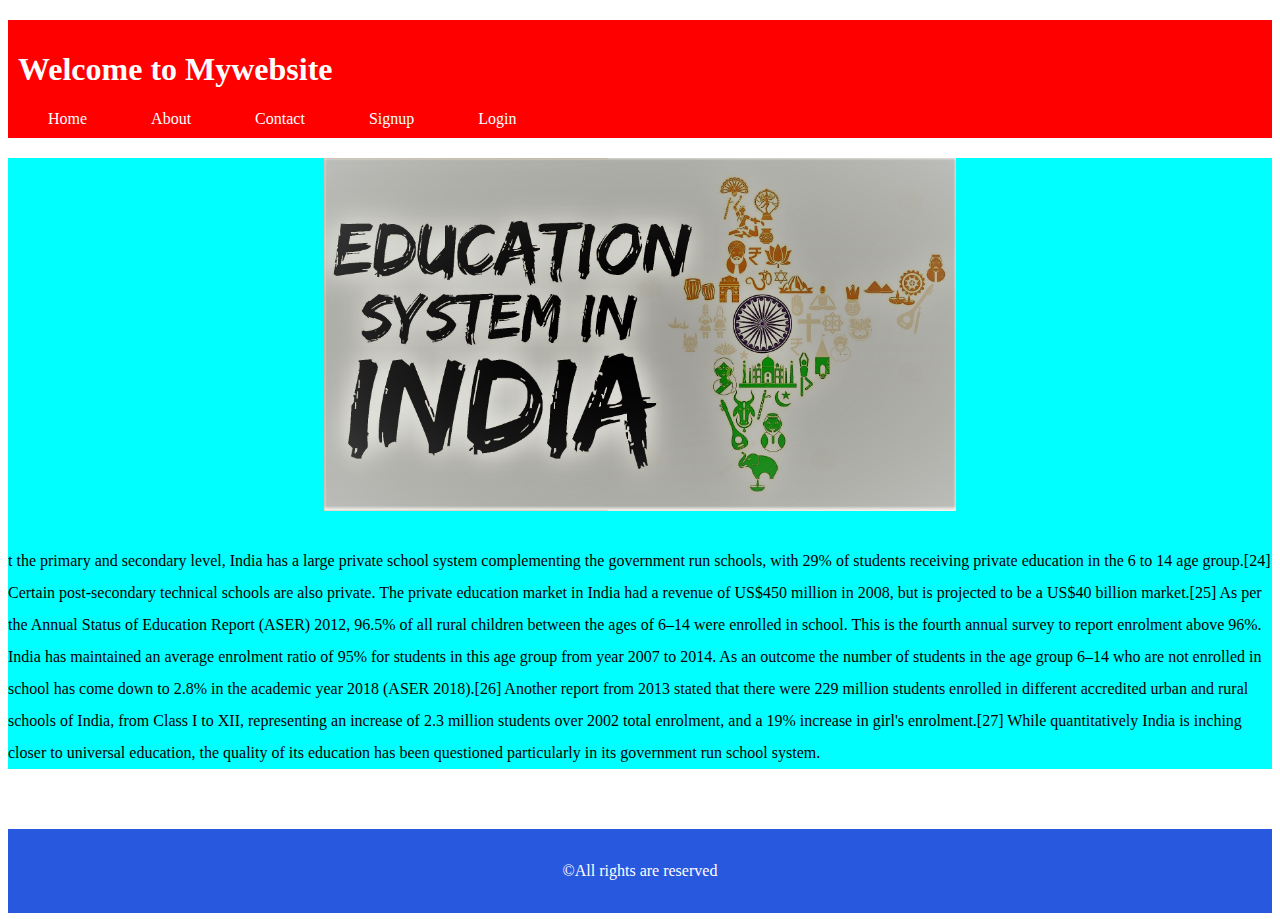
<file: index.html>
<html>
    <head>
        <title>HTML5 Pages</title>
        <link rel="stylesheet" href="Mystyles2.css">
    </head>
    <body> 
        <header>
        <nav>
            <h1>Welcome to Mywebsite</h1>
        <ul>
            <li><a href="./Home.html">Home</a></li>
            <li><a href="./About.html">About</a></li>
            <li><a href="./Home.html">Contact</a></li>
            <li><a href="./signup.html">Signup</a></li>
            <li><a href="./login.html">Login</a></li>
        </ul>
        </nav>
        </header>
        <div class="b">
        <center><img src="./edu.jpeg" width="50%" height="40%"></center><br>
        <p>t the primary and secondary level, India has a large private school system complementing the government run schools, with 29% of students receiving private education in the 6 to 14 age group.[24] Certain post-secondary technical schools are also private. The private education market in India had a revenue of US$450 million in 2008, but is projected to be a US$40 billion market.[25]

            As per the Annual Status of Education Report (ASER) 2012, 96.5% of all rural children between the ages of 6–14 were enrolled in school. This is the fourth annual survey to report enrolment above 96%. India has maintained an average enrolment ratio of 95% for students in this age group from year 2007 to 2014. As an outcome the number of students in the age group 6–14 who are not enrolled in school has come down to 2.8% in the academic year 2018 (ASER 2018).[26] Another report from 2013 stated that there were 229 million students enrolled in different accredited urban and rural schools of India, from Class I to XII, representing an increase of 2.3 million students over 2002 total enrolment, and a 19% increase in girl's enrolment.[27] While quantitatively India is inching closer to universal education, the quality of its education has been questioned particularly in its government run school system.</p>
        </div>      
            <footer>
        <p>&copy;All rights are reserved</p>
       </footer>
    </body>
</html>
</file>
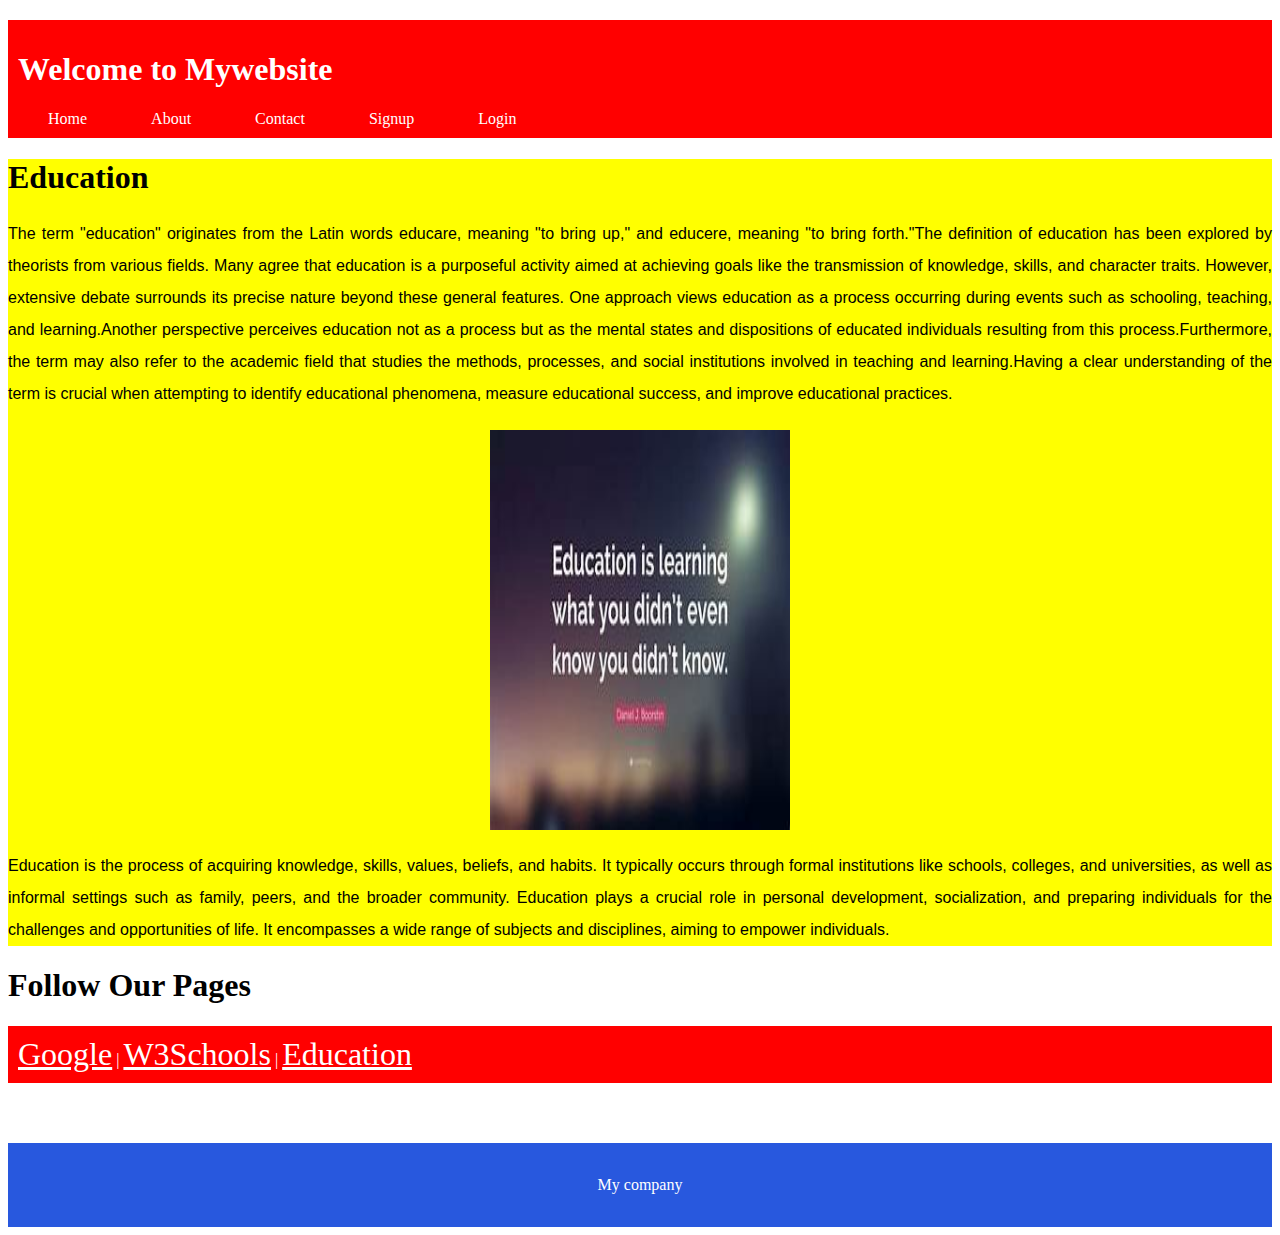
<file: About.html>
<html>
    <head>
        <title>HTML5 Pages</title>
        <link rel="stylesheet" href="Mystyles2.css">
    </head>
    <body> 
        <header>
        <nav>
            <h1>Welcome to Mywebsite</h1>
        <ul>
            <li><a href="./Home.html">Home</a></li>
            <li><a href="./About.html">About</a></li>
            <li><a href="./Home.html">Contact</a></li>
            <li><a href="./signup.html">Signup</a></li>
            <li><a href="./login.html">Login</a></li>
        </ul>
        </nav>
        </header>
        <section style="background-color: yellow;">
            <h1>Education</h1>
            <p>The term "education" originates from the Latin words educare, meaning "to bring up," and educere, meaning "to bring forth."The definition of education has been explored by theorists from various fields. Many agree that education is a purposeful activity aimed at achieving goals like the transmission of knowledge, skills, and character traits. However, extensive debate surrounds its precise nature beyond these general features. One approach views education as a process occurring during events such as schooling, teaching, and learning.Another perspective perceives education not as a process but as the mental states and dispositions of educated individuals resulting from this process.Furthermore, the term may also refer to the academic field that studies the methods, processes, and social institutions involved in teaching and learning.Having a clear understanding of the term is crucial when attempting to identify educational phenomena, measure educational success, and improve educational practices.</p>
           <center><img src="./e.jpeg" width="300px" height="400px"</center><br>
           <p>Education is the process of acquiring knowledge, skills, values, beliefs, and habits. It typically occurs through formal institutions like schools, colleges, and universities, as well as informal settings such as family, peers, and the broader community. Education plays a crucial role in personal development, socialization, and preparing individuals for the challenges and opportunities of life. It encompasses a wide range of subjects and disciplines, aiming to empower individuals.</p>
        </section>
        <div class="l">
            <h1>Follow Our Pages</h1>
        <nav>
            <a href="http://www.google.com">Google</a> |
            <a href="http://www.w3schools.com">W3Schools</a> |
            <a href="http://www.ashokworld.in">Education</a>
        </nav>
    </div>
       <footer>
        <p>My company</p>
       </footer>
    </body>
</html>
</file>
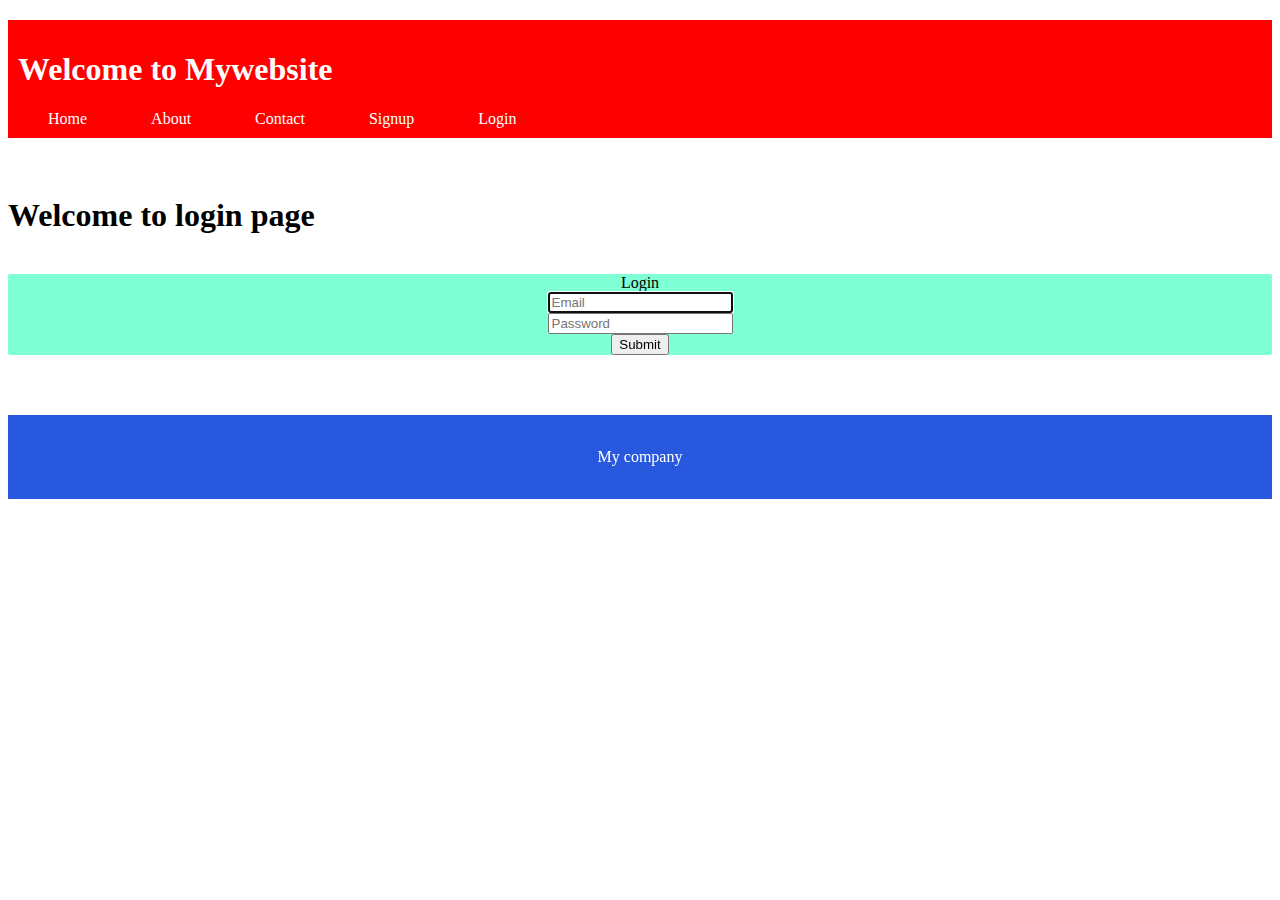
<file: login.html>
<html>
    <head>
        <title>HTML5 Pages</title>
        <link rel="stylesheet" href="Mystyles2.css">
    </head>
    <body> 
        <header>
        <nav>
            <h1>Welcome to Mywebsite</h1>
        <ul>
            <li><a href="./Home.html">Home</a></li>
            <li><a href="./About.html">About</a></li>
            <li><a href="./Home.html">Contact</a></li>
            <li><a href="./signup.html">Signup</a></li>
            <li><a href="./login.html">Login</a></li>
        </ul>
        </nav>
        </header><br>
        <h1>Welcome to login page</h1><br>
            <div class="c">
               <header>Login </header>
                    <input type="text" class="field" placeholder="Email" autofocus><br>
                    <input type="password" class="field" placeholder="Password" autofocus>
                    <form action="./Home.html">
                    <input type="submit">
                    </form>
                    </div>
       <footer>
        <p>My company</p>
       </footer>
    </body>
</html>
</file>
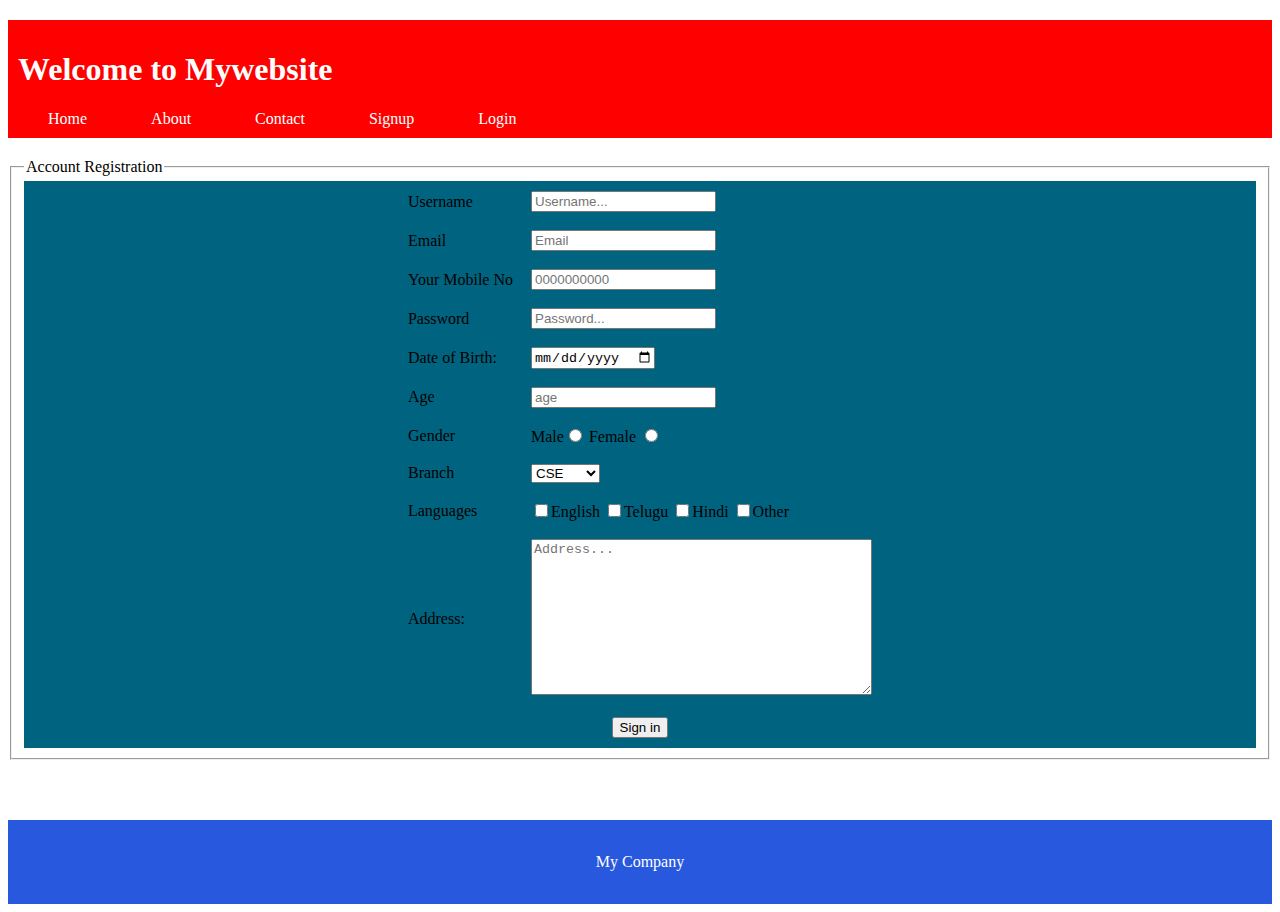
<file: signup.html>
<!DOCTYPE html>
<html lang="en">
<head>
    <meta charset="UTF-8">
    <meta http-equiv="X-UA-Compatible" content="IE=edge">
    <meta name="viewport" content="width=device-width, initial-scale=1.0">
    <title>Login Page</title>
    <link rel="stylesheet" href="./Mystyles2.css">
    <style>
        table tr td {
            padding: .5rem;
        }

        

    </style>
</head>
<body>

    <nav>
        <h1>Welcome to Mywebsite</h1>
        <ul>
            <li><a href="./Home.html">Home</a></li>
            <li><a href="./About.html">About</a></li>
            <li><a href="./Home.html">Contact</a></li>
            <li><a href="./signup.html">Signup</a></li>
            <li><a href="./login.html">Login</a></li>
        </ul>
        </nav>

    <form action="login.html">
        <fieldset>
        <legend>Account Registration</legend>
        <div class="s">
        <Center><table align="center">
            <tR>
                <td><label for="username">Username</label></td>
                <tD><input type="text" placeholder="Username..." id="username"/></tD>
            </tR>
            <tR>
                <td><label for="email">Email</label></td>
                <td><input list="email" name="mymails" placeholder="Email" id="email"></td>
            </tR>
            <tr>
                <td><label for="per1">Your Mobile No</label></td>
                <td><input type="tel" name="personal" id="per1" pattern="[0-9]{10}" title="The ten digits number" placeholder="0000000000"></td>
            </tr>
            <tr>
                <td><label for="Password">Password</label></td>
                <td><input type="password" placeholder="Password..." id="Password"></td>
            </tr>
            <tr>
                <td>Date of Birth:</td>
                <td><input type="date" name="date"></td>
            </tr>
            <tr>
                <td><label for="number">Age</label></td>
                <td><input type="number" placeholder="age" id="number"/></td>
            </tr>
            <tr>
                <td><label for="radio">Gender</label></td>
                <td>Male<input type="radio" name="radio"/> Female <input type="radio" name="radio"/></td>
            </tr>
            <tr>
                <td><label for="branch">Branch</label></td>
                <td><select name="branch" placeholder="">Branch
                    <option value="CSE">CSE</option>
                    <option value="ECE">ECE</option>
                    <option value="OTHER">OTHER</option>
                </select></td>
            </tr>
            <tr>
                <td><label for="Languages">Languages</label></td>
                <td><input type="checkbox">English <input type="checkbox">Telugu <input type="checkbox">Hindi <input type="checkbox">Other</td>
            </tr>
            <tr>
                <td><label for="Address">Address:</label></td>
                <td><textarea rows="10" cols="40" placeholder="Address..."></textarea></td>
            </tr>
            <tr>
                <td colspan="2" align="center"><input type="submit" name="submit" value="Sign in"></td>
            </tr>
        </table></Center>
    </fieldset>
    </form>



        <datalist id="email">
            <option value="abc@gmail.com"></option>
            <option value="saimohan@gmail.com"></option>
            <option value="kowshik@gmail.com"></option>
            <option value="mohankowshik@gmail.com"></option>
        </datalist>
    </div>

        <footer>
            <p>My Company</p>
        </footer>
</body>
</html>
</file>
<file: Mystyles2.css>
nav{
    background-color: red;
    color: white;
    margin:20px 0px;
    padding:10px;
}
nav ul {
list-style-type: none;
margin:0;
padding:0;
}
nav ul li{
    display: inline;
}
nav ul li a{
    color:white;
    text-decoration: none;
    margin: 30px;
}
nav ul li a:hover{
    text-decoration: underline;
}
.c{
    background-color: aquamarine;
    border-radius: 2px;
    text-align: center;
}
section p{
    margin:20px 0px;
    font-family: 'Lucida Sans', 'Lucida Sans Regular', 'Lucida Grande', 'Lucida Sans Unicode', Geneva, Verdana, sans-serif;
    text-align: justify;
}
footer{
    margin-top: 60px;
    background-color: #2858de;
    color:#fff;
    text-align: center;
    padding:10px 0;
}
h2{
    padding:0px;
}
.s{
    background-color: rgb(0, 100, 128);
}
.l nav a{
    font-size: 2rem;
    color:#fff;
}
.b{
    background-color: aqua;

}
p{
    line-height: 2rem;
}
</file>
